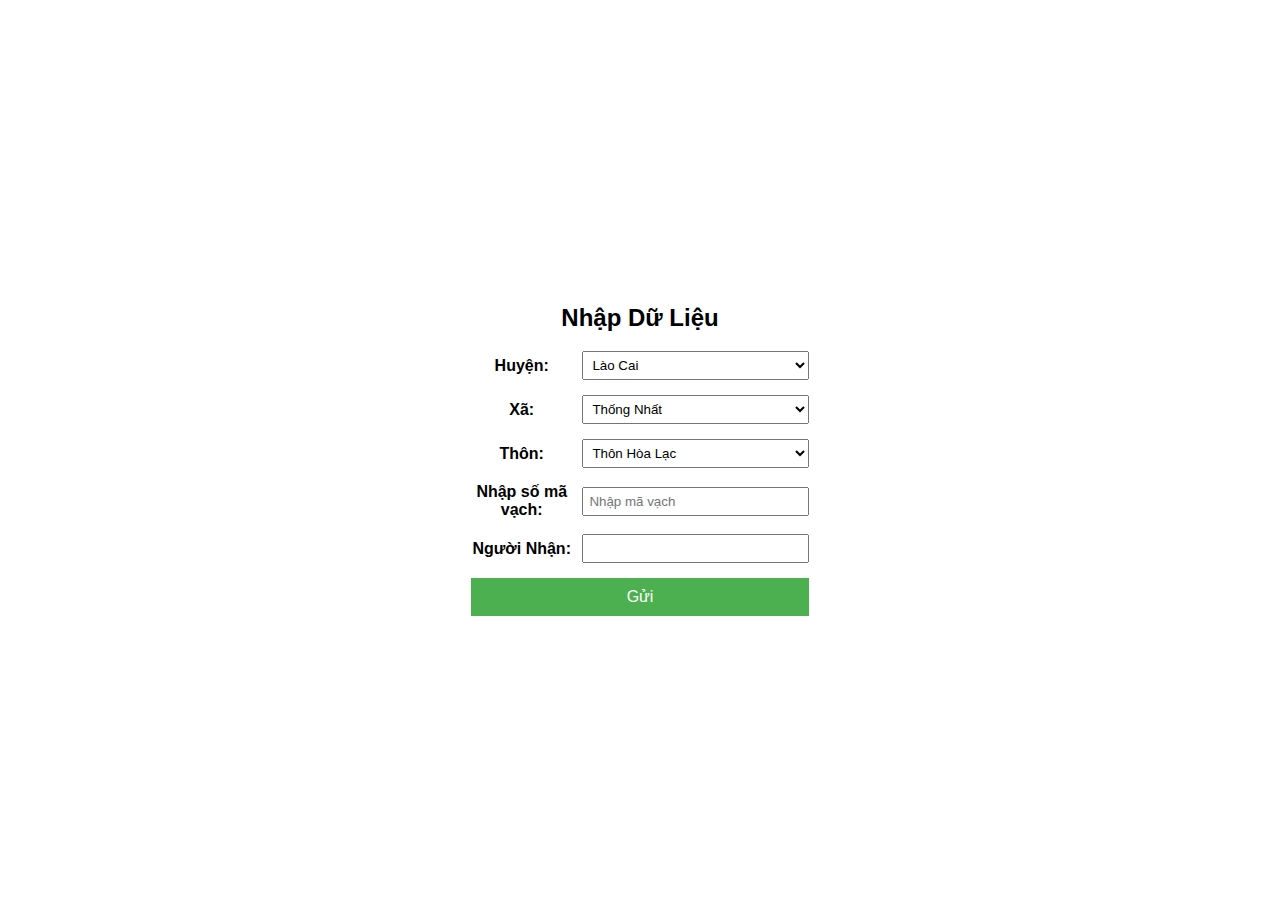
<file: index.html>
<!DOCTYPE html>
<html lang="vi">
<head>
    <meta charset="UTF-8">
    <meta name="viewport" content="width=device-width, initial-scale=1.0">
    <title>Trang Nhập Liệu</title>
    <link rel="stylesheet" href="./home.css">
    <style>
        body {
            font-family: Arial, sans-serif;
            display: flex;
            flex-direction: column;
            align-items: center;
            justify-content: center;
            height: 100vh;
            margin: 0;
        }
        .container {
            text-align: center;
        }
    </style>
</head>
<body>
    <div class="container">
        <h2>Nhập Dữ Liệu</h2>
        <form id="formSelect" action="ketqua.html" method="GET">
            <div class="form-group">
                <label for="huyen0">Huyện:</label>
                <select id="huyen0" name="chonHuyen" onchange="updateSecondSelect()">
                    <option value="TP.Lào Cai">Lào Cai</option>
                    <option value="H.Bảo Thắng">Bảo Thắng</option>
                </select>
            </div>
        
            <div class="form-group">
                <label for="xa0">Xã:</label>
                <select id="xa0" name="chonXa"></select>
            </div>
        
            <div class="form-group">
                <label for="thon0">Thôn:</label>
                <select id="thon0" name="chonThon" ></select>
            </div>
        
            <div class="form-group">
                <label for="barcodeInput">Nhập số mã vạch:</label>
                <input type="text" id="barcodeInput" name="barcode" placeholder="Nhập mã vạch" required>
            </div>
        
            <div class="form-group">
                <label for="nhapTen">Người Nhận:</label>
                <input type="text" id="nhapTen" name="nhapTen">
            </div>
        
            <!-- <div class="form-group">
                <label for="nhapSdt">Số điện thoại:</label>
                <input type="number" id="nhapSdt" name="nhapSdt">
            </div>
            
            <div class="form-group">
                <label for="nhapGhiChu">Ghi chú:</label>
                <input type="text" id="nhapGhiChu" name="nhapGhiChu">
            </div>

            <div class="form-group">
                <label for="nhapHang">Hàng:</label>
                <input type="text" id="nhapHang" name="nhapHang">
            </div>
        
            <div class="form-group">
                <label for="nhapTien">Tiền:</label>
                <input type="text" id="nhapTien" name="nhapTien">
            </div>
        
            <div class="form-group">
                <label for="nhapCuoc">Cước:</label>
                <input type="text" id="nhapCuoc" name="nhapCuoc">
            </div> -->
        
            <button type="submit">Gửi</button>
        </form>
        

        <script>
            

            function updateSecondSelect() {
        const huyen0Value = document.getElementById('huyen0').value;
        const xa0 = document.getElementById('xa0');
        const thon0 = document.getElementById('thon0');

        xa0.innerHTML = '';
        thon0.innerHTML = '';

        let xaOptions;
        if (huyen0Value === 'TP.Lào Cai') {
            xaOptions = ['Thống Nhất'];
        } else if (huyen0Value === 'H.Bảo Thắng') {
            xaOptions = ['Gia Phú', 'Xuân Giao', 'Phú Nhuận'];
        } else {
            xaOptions = [];
        }

        xaOptions.forEach(option => {
            const opt = document.createElement('option');
            opt.value = option;
            opt.textContent = option;
            xa0.appendChild(opt);
        });

        xa0.addEventListener('change', updateThonSelect);
        updateThonSelect();

        function updateThonSelect() {
            const xa0Value = xa0.value;
            let thonOptions;

            if (xa0Value === 'Gia Phú') {
                thonOptions = ['Thôn Nậm Hẻn', 'Thôn Đông Căm', 'Thôn Hùng Thắng', 'Thôn Phú Xuân', 'Thôn Bến Phà', 'Thôn Chính Tiến', 'Thôn Soi Cờ', 'Thôn Soi Giá', 'Thôn Đồng Lục', 'Bản Bay', 'Thôn Xuân Tư'];
            } else if (xa0Value === 'Thống Nhất') {
                thonOptions = ['Thôn Hòa Lạc', 'Thôn Thái Bo', 'Thôn Giao Ngay', 'Thôn Giao Tiến', 'Thôn Tiến Cường', 'Thôn Tân Tiến', 'Thôn Tiến Thắng', 'Thôn Muồng', 'Thôn Chang', 'Phú Hùng', 'Thôn Mường Bát', 'Bản Cam', 'Thôn Khe Luộc', 'Thôn Kắp kẹ', 'Thôn An Thành'];
            } else if (xa0Value === 'Xuân Giao') {
                thonOptions = ['Thôn Chành', 'Thôn Hùng Xuân', 'Thôn Tiến Lợi', 'Thôn Giao Bình', 'Thôn Mường', 'Thôn Phẻo', 'Thôn Vàng', 'Thôn Tiến Lợi', 'Thôn Hợp Giao'];
            } else if (xa0Value === 'Phú Nhuận') {
                thonOptions = ['Lười chưa làm :-D'];
            } else {
                thonOptions = [];
            }

            thon0.innerHTML = '';
            thonOptions.forEach(option => {
                const opt = document.createElement('option');
                opt.value = option;
                opt.textContent = option;
                thon0.appendChild(opt);
            });
        }
    }

    document.addEventListener('DOMContentLoaded', () => {
        const huyen0 = document.getElementById('huyen0');
        huyen0.value = 'TP.Lào Cai';
        updateSecondSelect();
    });

        </script>
</body>
</html>
</file>
<file: home.css>
form#formSelect {
    max-width: 600px;
    margin: auto;
}

.form-group {
    display: flex;
    align-items: center;
    margin-bottom: 15px; /* Khoảng cách giữa các dòng */
}

.form-group label {
    width: 30%; /* Độ rộng của label để căn chỉnh */
    font-weight: bold;
    margin-right: 10px; /* Khoảng cách giữa label và input */
}

.form-group input,
.form-group select {
    flex: 1; /* Độ rộng của input và select sẽ tự động dãn theo không gian còn lại */
    padding: 5px;
}

button[type="submit"] {
    display: block;
    width: 100%;
    padding: 10px;
    background-color: #4CAF50;
    color: #fff;
    border: none;
    cursor: pointer;
    font-size: 16px;
}

button[type="submit"]:hover {
    background-color: #45a049;
}

@media (max-width: 768px) {
    body {
        padding: 10px;
    }
    .container {
        width: 100%;
        padding: 0 10px;
    }
    .form-group {
        margin-bottom: 15px;
    }
    input[type="text"], select {
        width: 100%;
        padding: 10px;
        font-size: 16px;
    }
    button {
        width: 100%;
        padding: 10px;
        font-size: 16px;
    }
}
</file>
